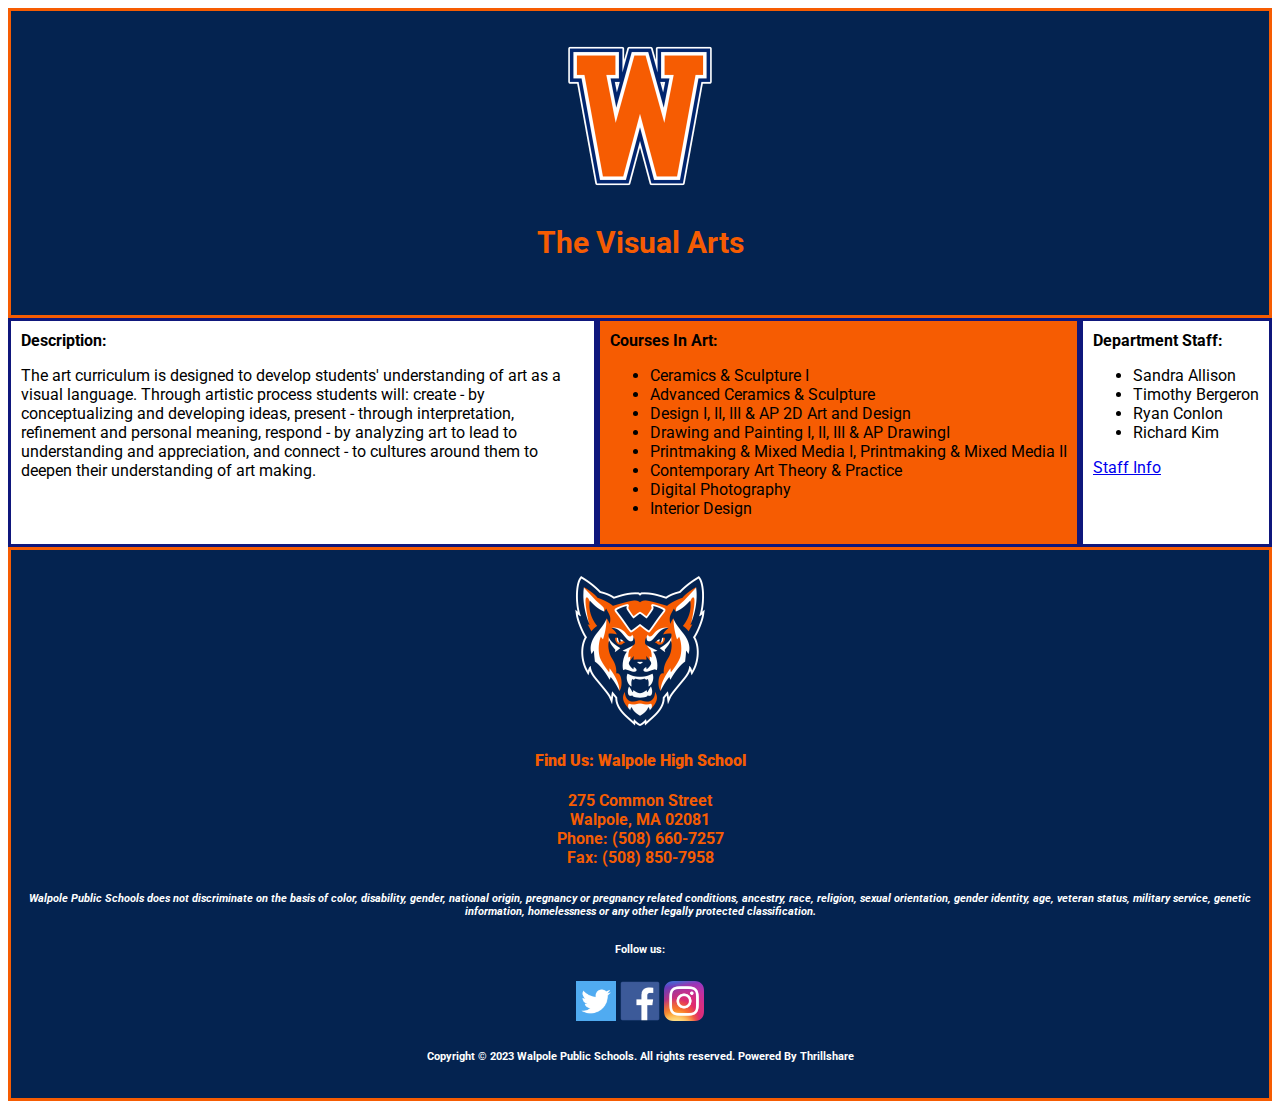
<file: index.html>
<!DOCTYPE html>
<html>
<head>
    <meta charset="UTF-8">
    <meta name="viewport" content="width=device-width, initial-scale=1.0">
    <title>Art | Walpole High School</title>
    <link rel="stylesheet" href="style.css">
    <link rel="preconnect" href="https://fonts.googleapis.com">
<link rel="preconnect" href="https://fonts.gstatic.com" crossorigin>
<link href="https://fonts.googleapis.com/css2?family=Roboto&display=swap" rel="stylesheet">
<style>

</style>
</head>
<body>

<div class="grid-container">
  <div class="header">
    <img src="images/WHSBigW.png" height="150">
    <h2>The Visual Arts</h2>
  </div>
  
  <div class="left" style="background-color:white;"><strong>Description:</strong>
    <p>The art curriculum is designed to develop students' understanding of art as a visual language. Through artistic process students will: create - by conceptualizing and developing ideas, present - through interpretation, refinement and personal meaning, respond - by analyzing art to lead to understanding and appreciation, and connect - to cultures around them to deepen their understanding of art making.</p></div>
  <div class="middle" style="background-color:#F65C02;"><strong>Courses In Art:</strong>
    <ul>
      <li>Ceramics & Sculpture I</li>
      <li>Advanced Ceramics & Sculpture</li>
      <li>Design I, II, III & AP 2D Art and Design</li>
      <li>Drawing and Painting I, II, III & AP DrawingI</li>
      <li>Printmaking & Mixed Media I, Printmaking & Mixed Media II</li>
      <li>Contemporary Art Theory & Practice</li>
      <li>Digital Photography</li>
      <li>Interior Design</li>
  </ul>
  </div>  
  <div class="right" style="background-color:white;"><strong>Department Staff: </strong>
    <ul>
      <li>Sandra Allison</li>
      <li>Timothy Bergeron</li>
      <li>Ryan Conlon</li>
      <li>Richard Kim</li>
  </ul>
  <a href="staff.html">Staff Info</a>
  </div>
  
  <div class="footer">
    <p>
      <img src="images/WHSLogo.png" height="150"></p>
      <h4><Strong>Find Us: Walpole High School</Strong></h4>
      <h4>275 Common Street<br>
      Walpole, MA 02081<br>
      Phone: (508) 660-7257<br>
      Fax: (508) 850-7958<br>
      <h6><i>Walpole Public Schools does not discriminate on the basis of color, disability, gender, national origin, pregnancy or pregnancy related conditions, ancestry, race, religion, sexual orientation, gender identity, age, veteran status, military service, genetic information, homelessness or any other legally protected classification.</i></h6>
      <h6>Follow us:</h6>
      <img src="images/twittericon.png" alt="twitter" width="40" height="40"> <img src="images/facebookicon.png" alt="facebook" width="40" height="40"> <img src="images/Instagram_icon.png.webp"alt="instagram" width="40" height="40"> <br>
      <h6>Copyright © 2023 Walpole Public Schools. All rights reserved.
        Powered By Thrillshare</h6>
    </div>
</div>

</body>
</html>
</div>

</body>
</html>
</file>
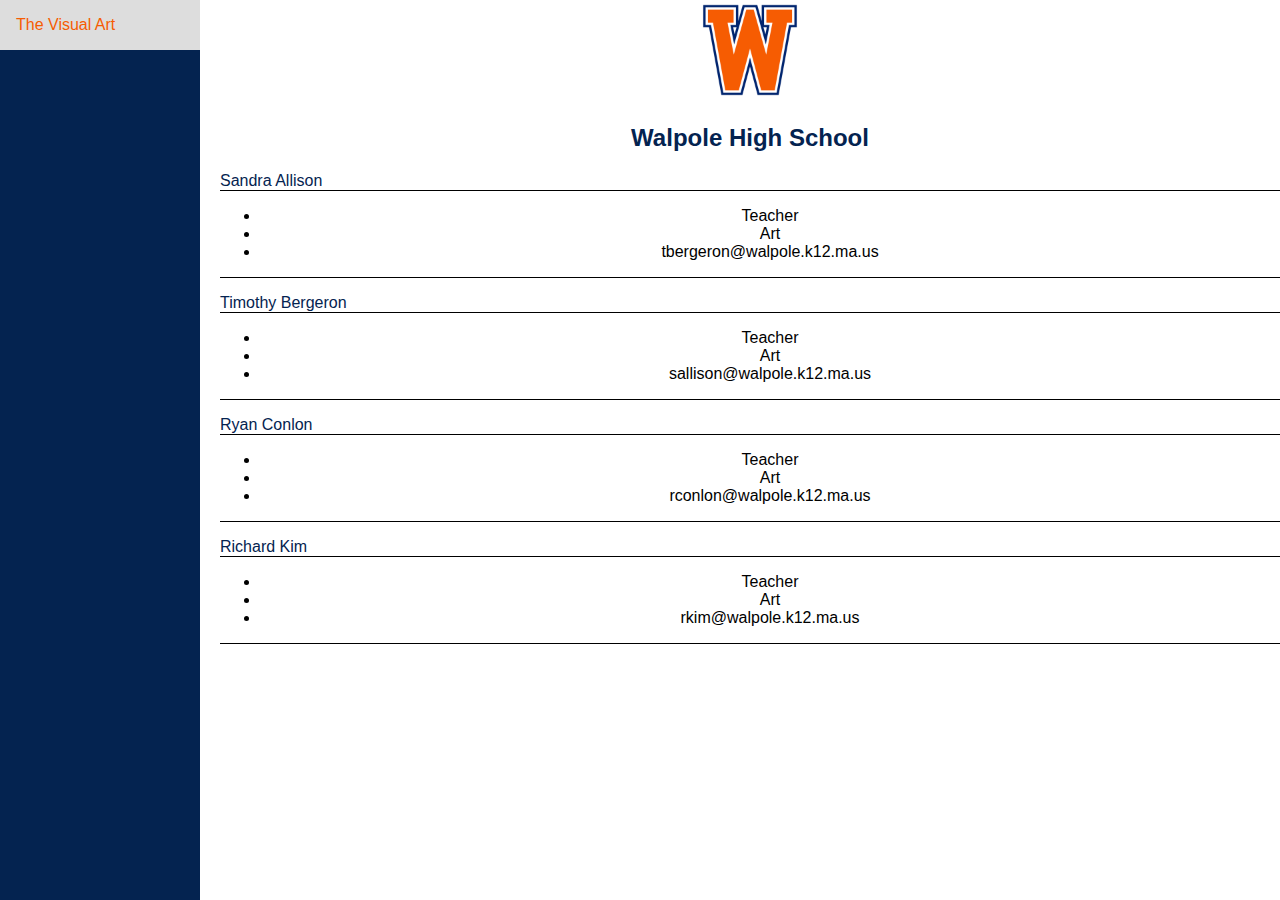
<file: staff.html>
<!DOCTYPE html>
<html lang="en">
<head>
<title>Staff | Walpole High School</title>
<link rel="stylesheet" href="staffstyle.css">
<meta charset="utf-8">
<meta name="viewport" content="width=device-width, initial-scale=1">
</head>
<body>

<div class="sidenav">
  <a href="index.html">The Visual Art</a>
</div>

<div class="content">
<img src="images/WHSBigW.png" height="100"> 
  <h2>Walpole High School</h2>
  <p>Sandra Allison
  <ul>
    <li>Teacher</li>
    <li>Art</li>
    <li>tbergeron@walpole.k12.ma.us</li>
</ul></p>

<p>Timothy Bergeron
    <ul>
      <li>Teacher</li>
      <li>Art</li>
      <li>sallison@walpole.k12.ma.us</li>
  </ul></p>

  <p>Ryan Conlon
    <ul>
      <li>Teacher</li>
      <li>Art</li>
      <li>rconlon@walpole.k12.ma.us</li>
  </ul></p>

  <p>Richard Kim
    <ul>
      <li>Teacher</li>
      <li>Art</li>
      <li>rkim@walpole.k12.ma.us</li>
  </ul></p>
</div>

</body>
</html>
</file>
<file: style.css>
* {
  box-sizing: border-box;
}

body {
  font-family: Arial, Helvetica, sans-serif;
  font-family: 'Roboto', sans-serif;
}

/* Style the header */
.header {
  grid-area: header;
  background-color: #042350;
  border: 3px solid #F65C02;
  padding: 30px;
  text-align: center;
  font-size: 35px;

}

/* The grid container */
.grid-container {
  display: grid;
  grid-template-areas: 
    'header header header header header header' 
    'left middle middle middle middle right' 
    'footer footer footer footer footer footer';
  /* grid-column-gap: 10px; - if you want gap between the columns */
} 

.left,
.middle,
.right {
  padding: 10px;
}

/* Style the left column */
.left {
  grid-area: left;
  border: 3px solid #0f177c;
  
}

/* Style the middle column */
.middle {
  grid-area: middle;
  border: 3px solid #0f177c;
}

/* Style the right column */
.right {
  grid-area: right;
  border: 3px solid #0f177c;
  background-color: #F65C02;
}

/* Style the footer */
.footer {
  grid-area: footer;
  background-color: #042350;
  padding: 10px;
  text-align: center;
  border: 3px solid #F65C02;
  font-family: 'Roboto', sans-serif;
  font-family: 'Stint Ultra Expanded', serif;
  color: #F65C02;
}

/* Responsive layout - makes the three columns stack on top of each other instead of next to each other */
@media (max-width: 600px) {
  .grid-container  {
    grid-template-areas: 
      'header header header header header header' 
      'left left left left left left' 
      'middle middle middle middle middle middle' 
      'right right right right right right' 
      'footer footer footer footer footer footer';
  }
}
h2 {
font-family: 'Roboto', sans-serif;
  color: #F65C02;
  font-size: 30px;
}
h6 {
  font-family: 'Roboto', sans-serif;
    color: white;
  }
p {
  font-family: 'Roboto', sans-serif;
    color: black;
    }
h4 {
  font-family: 'Roboto', sans-serif;
    color: #F65C02;
    }
</file>
<file: staffstyle.css>
* {
    box-sizing: border-box;
  }
  
  body {
    margin: 0;
    font-family: Arial, Helvetica, sans-serif;
    text-align: center;
  }
  
  /* Style the side navigation */
  .sidenav {
    height: 100%;
    width: 200px;
    position: fixed;
    z-index: 1;
    top: 0;
    left: 0;
    background-color:#042350;
    overflow-x: hidden;
  }
  
  
  /* Side navigation links */
  .sidenav a {
    color: white;
    padding: 16px;
    text-decoration: none;
    display: block;
    text-align: left;
  }
 
  h2 {
    color:#042350;
    text-align: center;
  }

  p {
    color:#042350;
    text-align: left;
    border-bottom: 1px solid black;
  }

  
  /* Change color on hover */
  .sidenav a:hover {
    background-color: #ddd;
    color: #F65C02;
  }
  
  /* Style the content */
  .content {
    margin-left: 200px;
    padding-left: 20px;
  }
</file>
